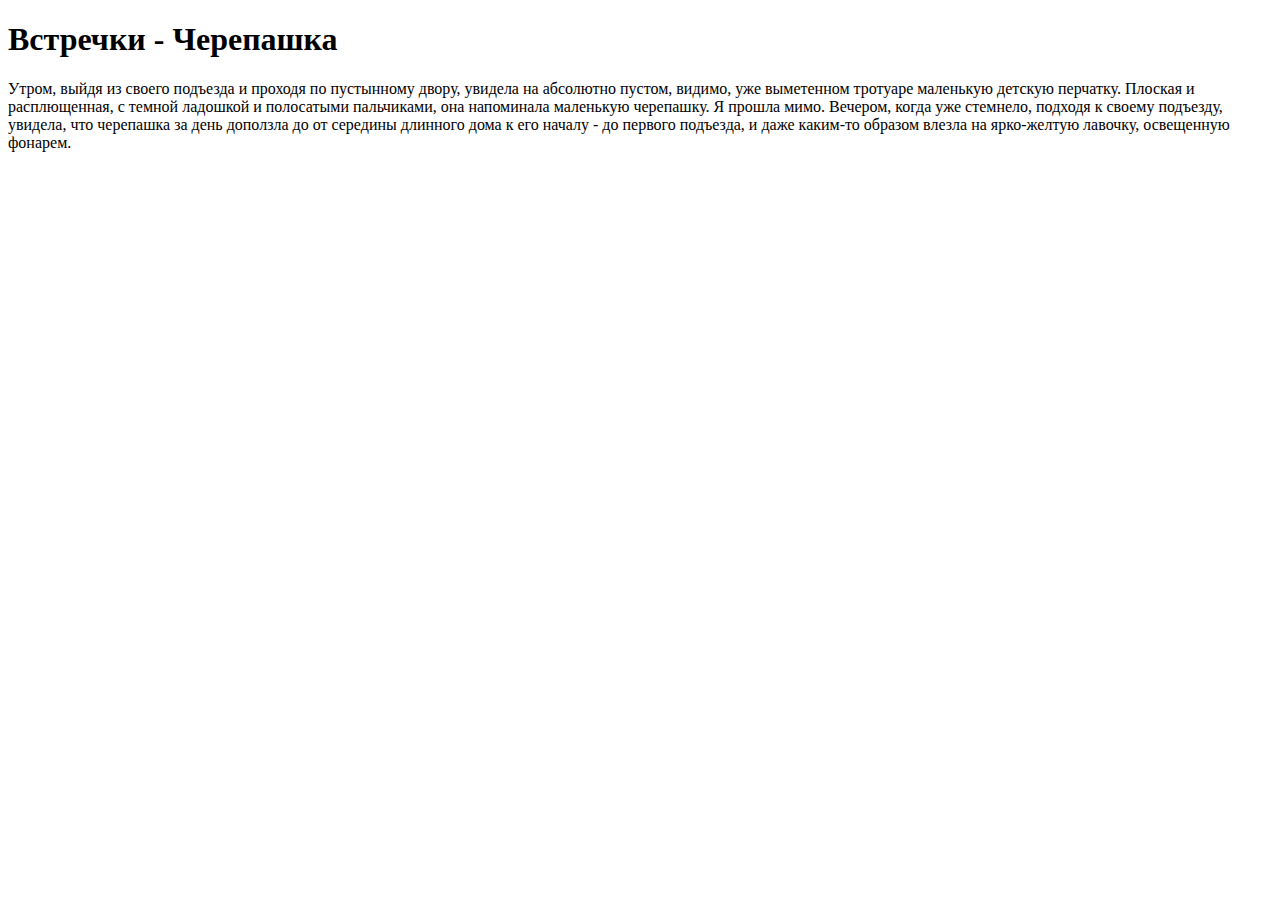
<file: leson 5/insex.html>
<!DOCTYPE html>
<html lang="en">
<head>
    <meta charset="UTF-8">
    <meta name="viewport" content="width=device-width, initial-scale=1.0">
    <title>HomeWork5</title>
    <link rel="stylesheet" href="CSS/all.css">
</head>
<body>
    <p><h1>Встречки - Черепашка</h1>
        Утром, выйдя из своего подъезда и проходя по пустынному двору, увидела на абсолютно пустом, видимо, уже выметенном тротуаре маленькую детскую перчатку. Плоская и расплющенная, с темной ладошкой и полосатыми пальчиками, она напоминала маленькую черепашку. Я прошла мимо. 
        
        Вечером, когда уже стемнело, подходя к своему подъезду, увидела, что черепашка за день доползла до от середины длинного дома к его началу - до первого подъезда, и даже каким-то образом влезла на ярко-желтую лавочку, освещенную фонарем. </p>
        <div class="bg-box">
            
        </div> 
</body>
</html>
</file>
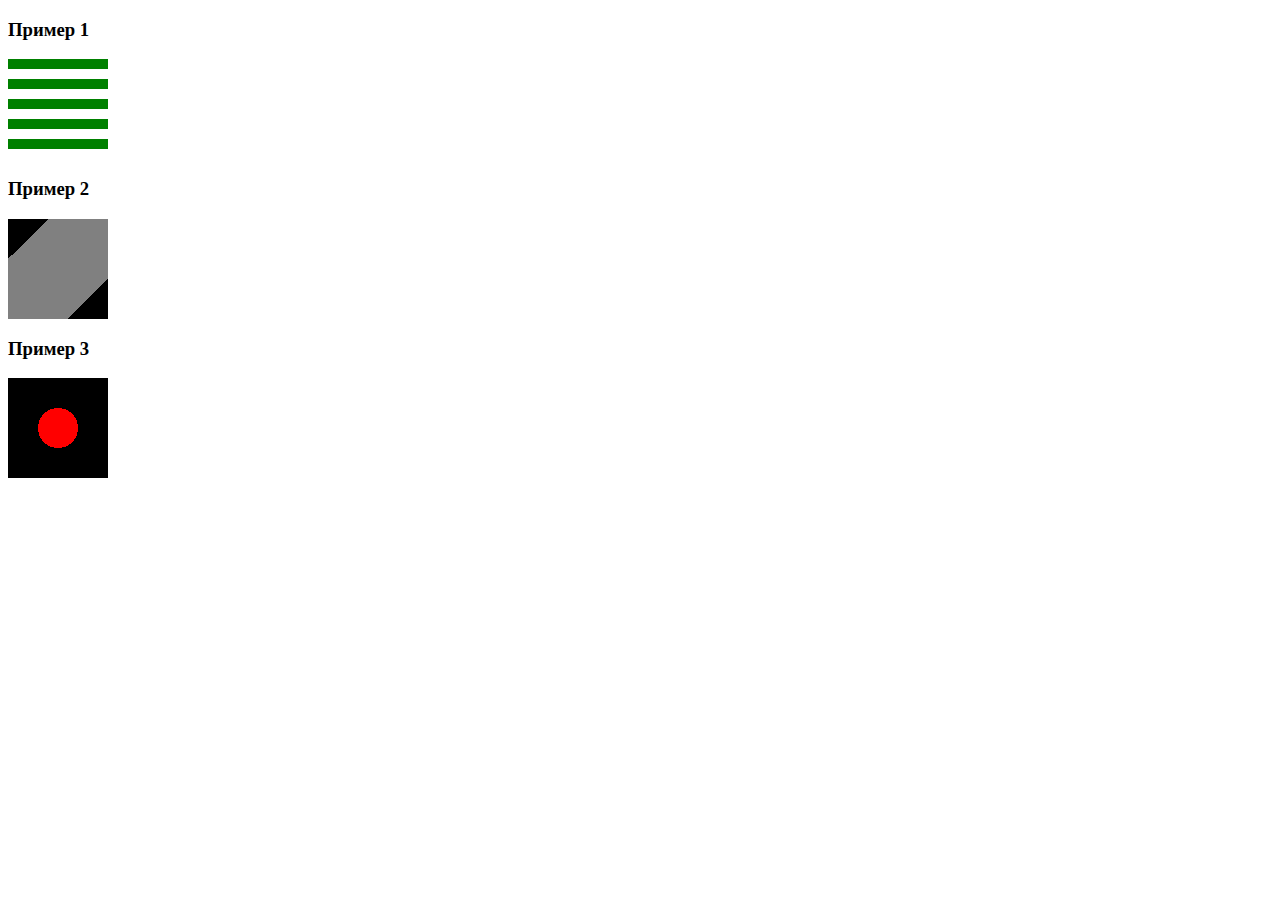
<file: leson 5/2-level/level3.html>
<!DOCTYPE html>
<html lang="en">
<head>
    <meta charset="UTF-8">
    <meta name="viewport" content="width=device-width, initial-scale=1.0">
    <title>level-3</title>
    <link rel="stylesheet" href="level3.css">
</head>
<body>
    <h3>Пример 1</h3>
    <div class="box1"></div>
    
    <h3>Пример 2</h3>
    <div class="box2"></div>
    
    <h3>Пример 3</h3>
    <div class="box3"></div>
</body>
</html>
</file>
<file: leson 5/CSS/all.css>
p{
    word-spacing: 5px;
    letter-spacing: 1px;
    font-size: 20px;
    text-indent: 40px;
    font-family: sans-serif;
    line-height: 25px;
}
</file>
<file: leson 5/2-level/level3.css>
.box2 {
    height: 100px;
    width: 100px;
    background: linear-gradient(to right bottom,black 20%,grey 20%,grey 80%,black 80%);
}
.box1 {
    height:100px;
    width: 100px;
    background-image: linear-gradient(to bottom, green 50%,white 50%);
    background-repeat: repeat-y;
    background-size: 100px 20px;
}
.box3{
    width: 100px;
    height: 100px;
    background: radial-gradient(circle closest-side, red 20px, black 20px);
}
</file>
